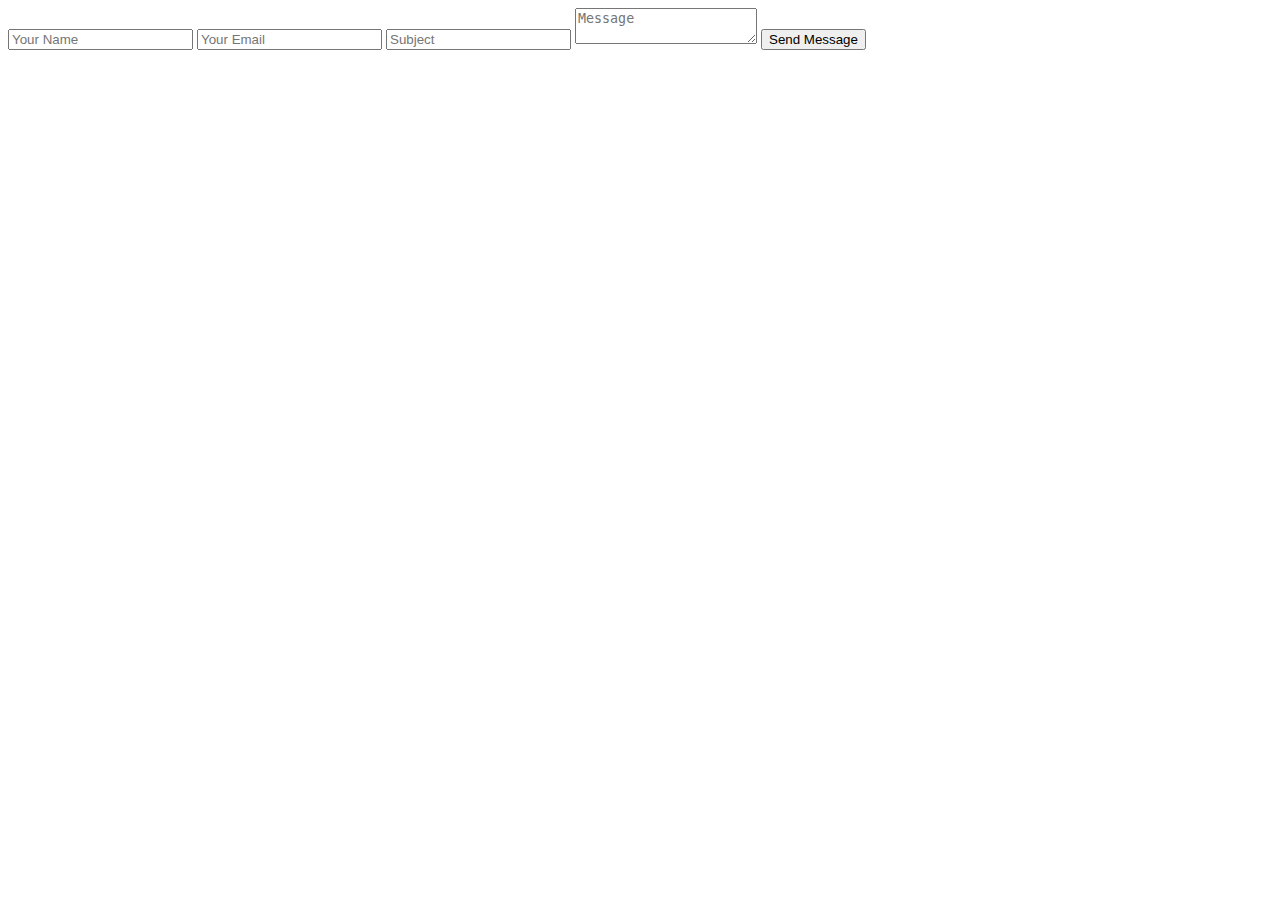
<file: templates/contact.html>
<!DOCTYPE html>
<html lang="en">

<head>
    <meta charset="UTF-8">
    <meta name="viewport" content="width=device-width, initial-scale=1.0">
    <title>contact</title>
</head>

<body>
    <form action="/contact" method="post" role="form" class="contactForm">
        <input type="text" name="name" placeholder="Your Name" required>
        <input type="email" name="email" placeholder="Your Email" required>
        <input type="text" name="subject" placeholder="Subject" required>
        <textarea name="message" placeholder="Message" required></textarea>
        <button type="submit">Send Message</button>
    </form>

</body>

</html>
</file>
